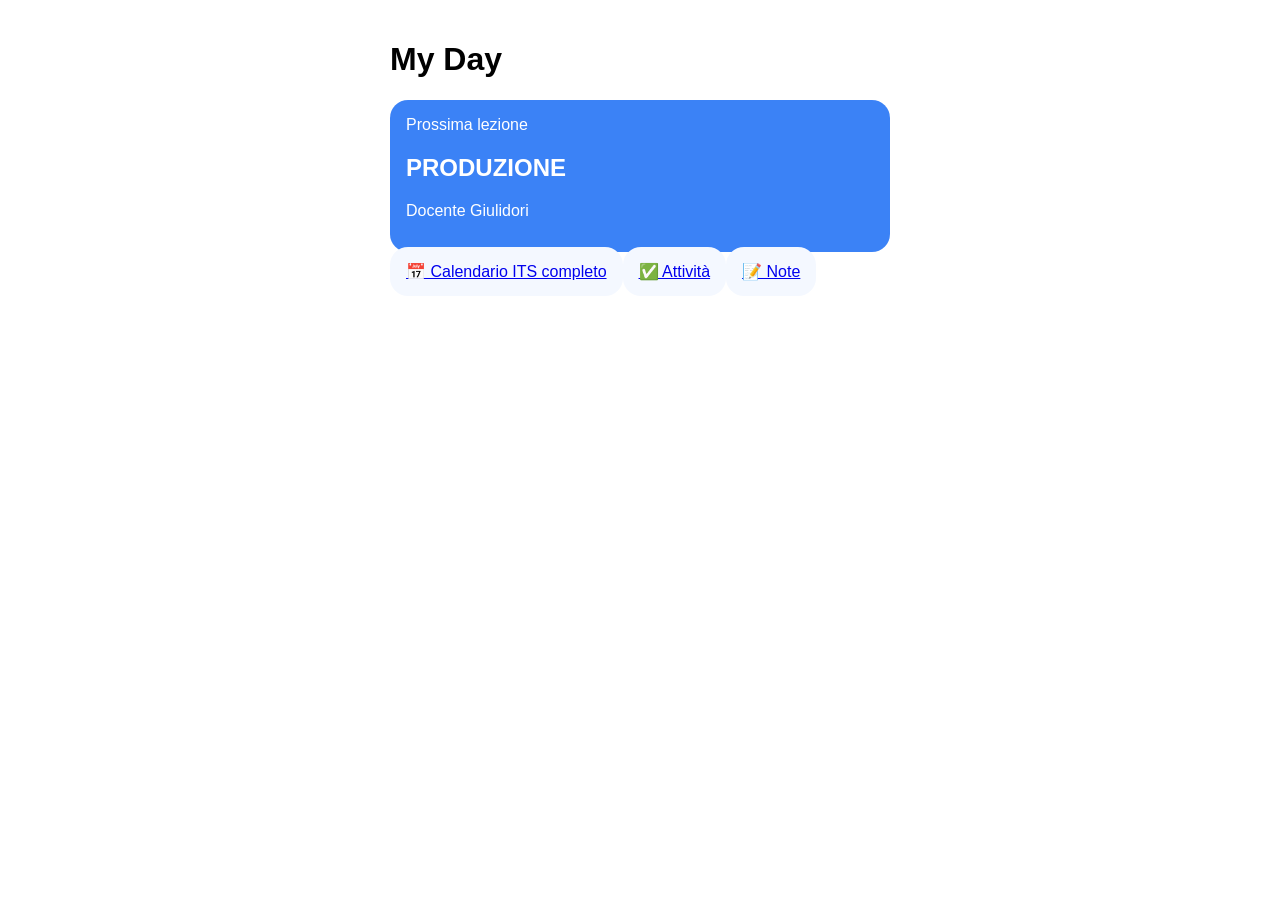
<file: index.html>
<!doctype html><html><head><meta charset="utf-8"><meta name="viewport" content="width=device-width,initial-scale=1"><link rel="stylesheet" href="style.css"><title>My Day</title></head><body><div class="app"><h1>My Day</h1><div class="hero card"><div>Prossima lezione</div><h2>PRODUZIONE</h2><p>Docente Giulidori</p></div><a class="card" href="calendar.html">📅 Calendario ITS completo</a><a class="card" href="tasks.html">✅ Attività</a><a class="card" href="notes.html">📝 Note</a></div></body></html>
</file>
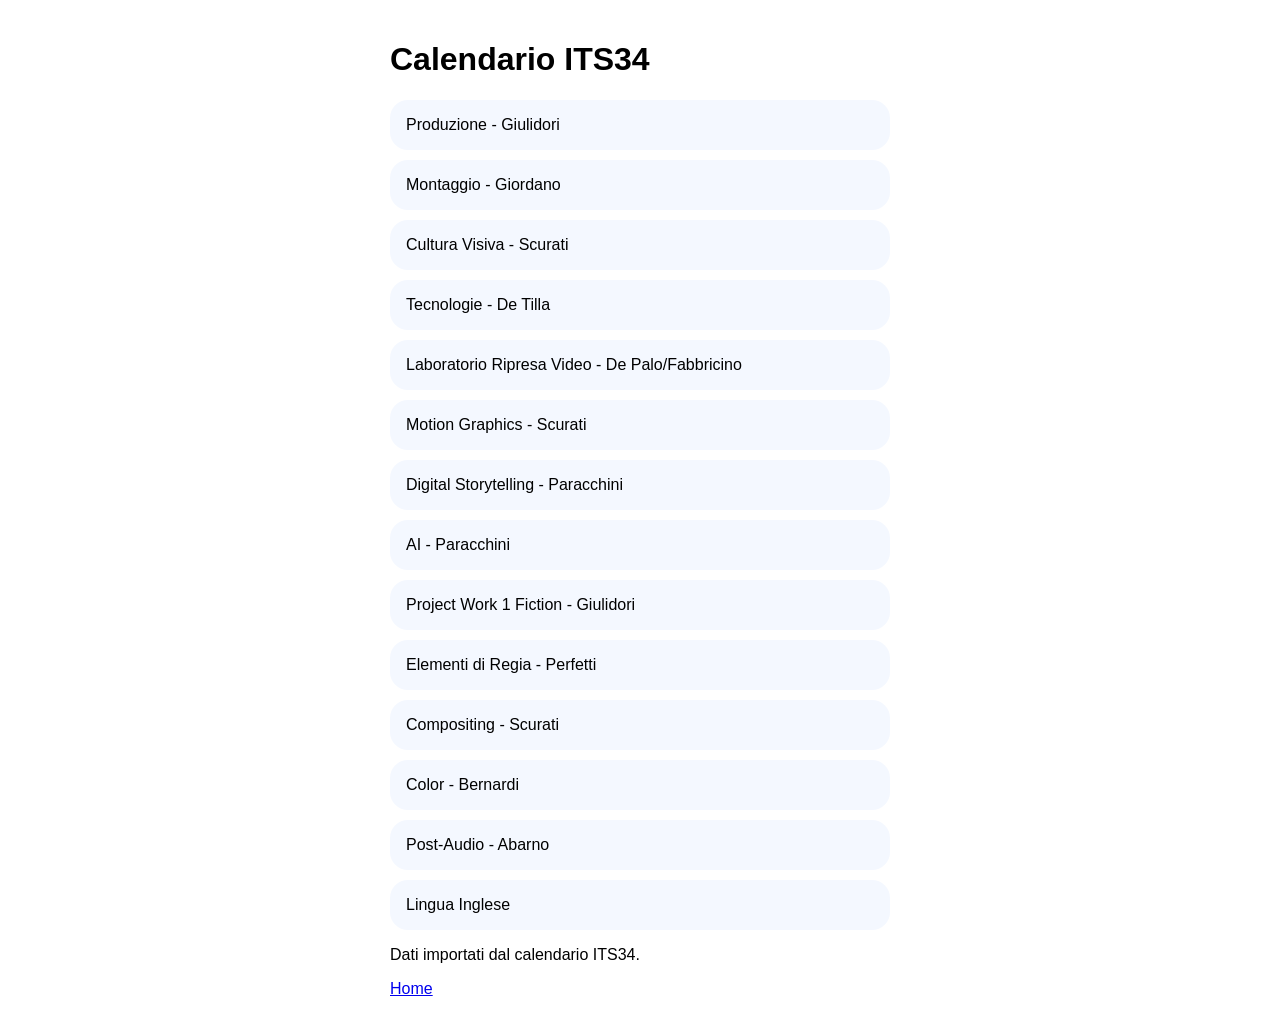
<file: calendar.html>
<!doctype html><html><head><meta charset="utf-8"><meta name="viewport" content="width=device-width,initial-scale=1"><link rel="stylesheet" href="style.css"><title>Calendario ITS</title></head><body><div class="app"><h1>Calendario ITS34</h1><div class="card">Produzione - Giulidori</div><div class="card">Montaggio - Giordano</div><div class="card">Cultura Visiva - Scurati</div><div class="card">Tecnologie - De Tilla</div><div class="card">Laboratorio Ripresa Video - De Palo/Fabbricino</div><div class="card">Motion Graphics - Scurati</div><div class="card">Digital Storytelling - Paracchini</div><div class="card">AI - Paracchini</div><div class="card">Project Work 1 Fiction - Giulidori</div><div class="card">Elementi di Regia - Perfetti</div><div class="card">Compositing - Scurati</div><div class="card">Color - Bernardi</div><div class="card">Post-Audio - Abarno</div><div class="card">Lingua Inglese</div><p>Dati importati dal calendario ITS34.</p><a href="index.html">Home</a></div></body></html>
</file>
<file: style.css>
body{font-family:-apple-system,sans-serif;margin:0;background:#fff}.app{max-width:500px;margin:auto;padding:20px}.card{background:#f4f8ff;border-radius:18px;padding:16px;margin:10px 0}.hero{background:#3B82F6;color:white}
</file>
